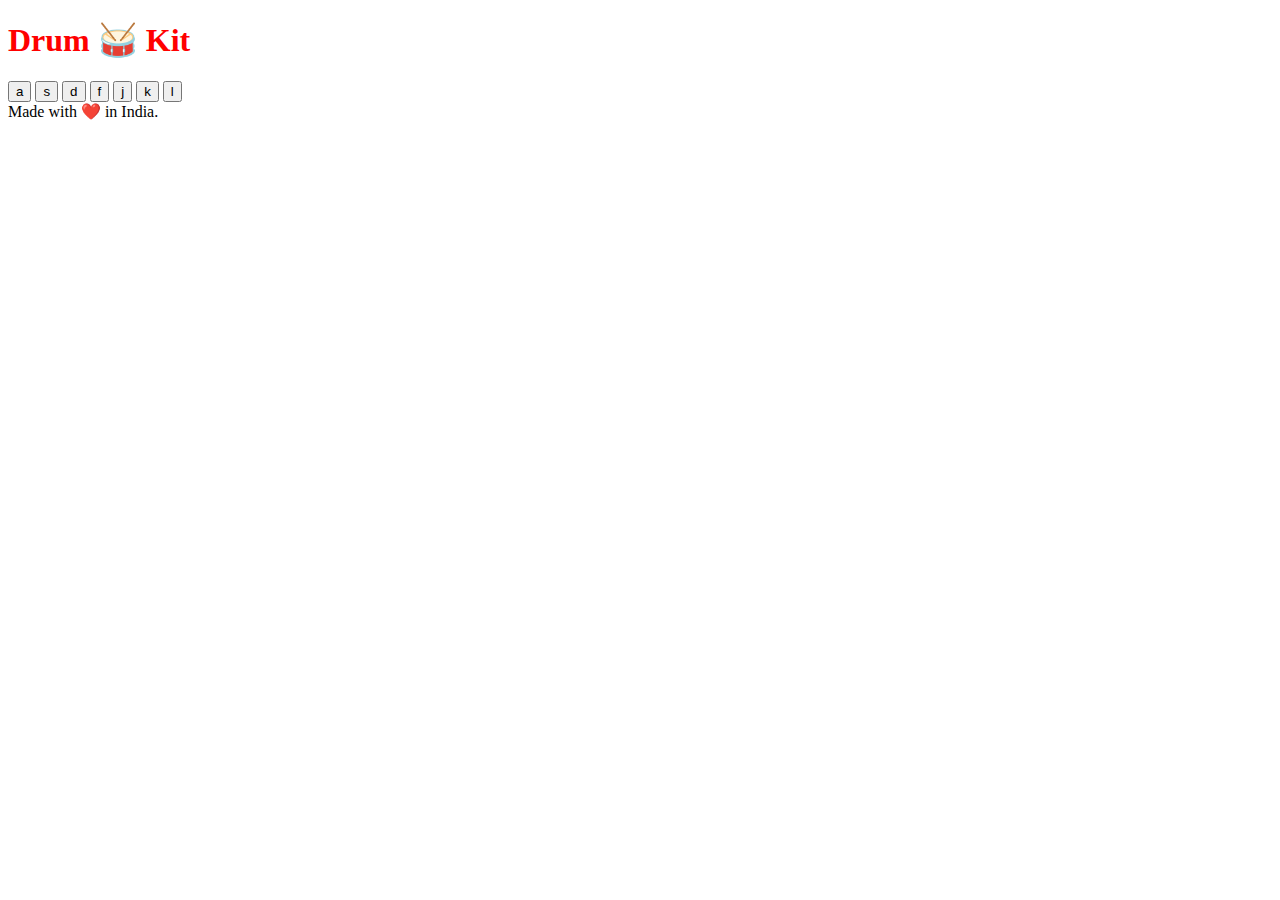
<file: Drum-kit/index.html>
<!DOCTYPE html>
<html lang="en" dir="ltr">

<head>
  <meta charset="utf-8" />
  <title>Drum Kit</title>
  <link rel="stylesheet" href="styles.css" />
  <link href="https://fonts.googleapis.com/css?family=Arvo" rel="stylesheet" />
</head>

<body>
  <h1 id="title">Drum 🥁 Kit</h1>
  <div class="set">
    <button class="a drum">a</button>
    <button class="s drum">s</button>
    <button class="d drum">d</button>
    <button class="f drum">f</button>
    <button class="j drum">j</button>
    <button class="k drum">k</button>
    <button class="l drum">l</button>
  </div>

  <footer>Made with ❤️ in India.</footer>
  <script src="index.js"></script>
</body>

</html>
</file>
<file: Drum-kit/styles.css>
h1{
  color: red;
}
.invisible {
  visibility: hidden;
}

.huge {
  font-size: 10rem;
}
</file>
